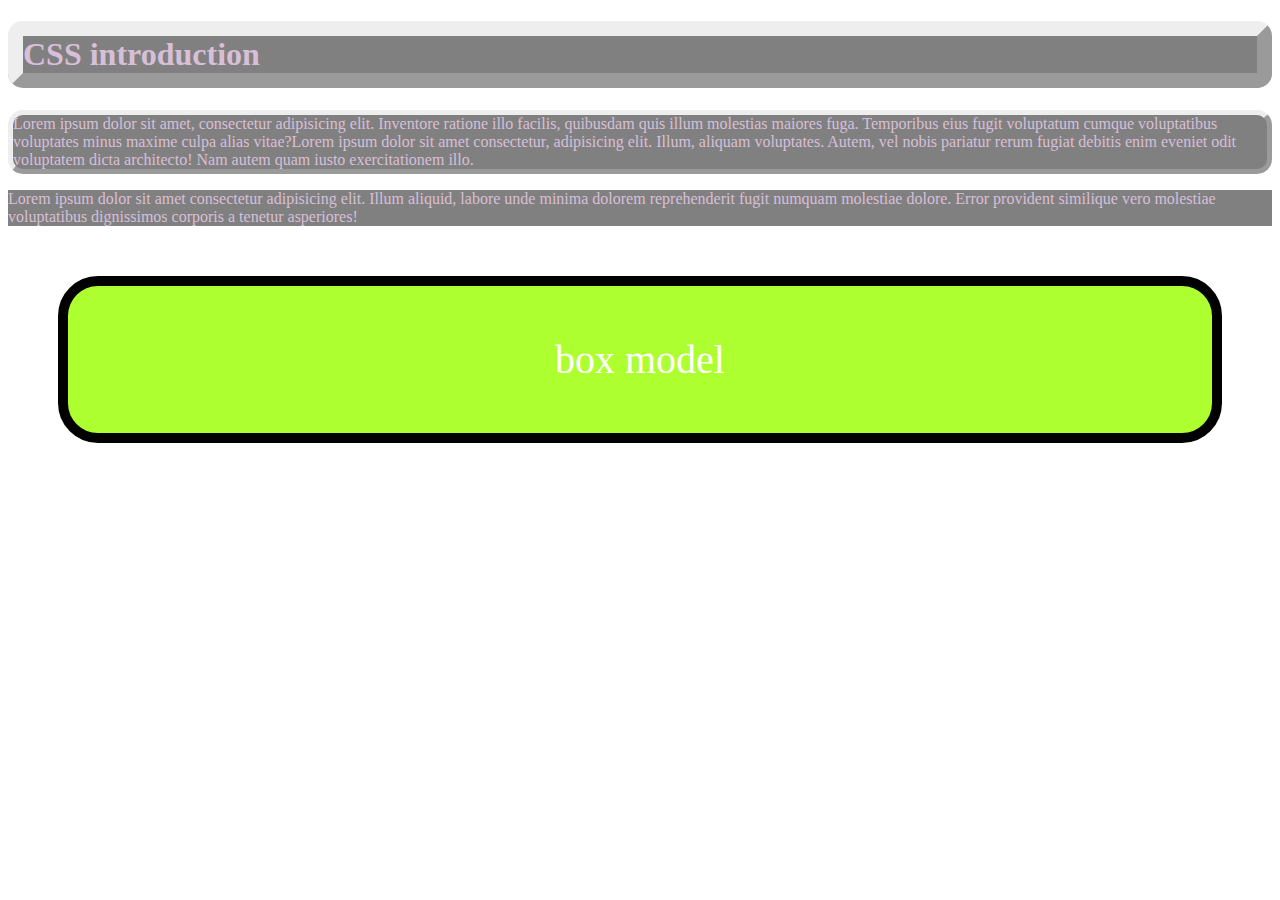
<file: CSS/Day 1/index.html>
<!DOCTYPE html>
<html lang="en">

<head>
    <meta charset="UTF-8">
    <meta name="viewport"
        content="width=device-width, initial-scale=1.0">
    <link rel="stylesheet"
        href="styles.css">
    <title>Document</title>

</head>

<body>
    <h1>CSS introduction</h1>

    <p id="p1" class="paragraph">
        Lorem ipsum dolor sit amet, consectetur adipisicing elit. Inventore ratione illo facilis, quibusdam quis illum molestias maiores fuga. Temporibus eius fugit voluptatum cumque voluptatibus voluptates minus maxime culpa alias vitae?Lorem ipsum dolor sit amet consectetur, adipisicing elit. Illum, aliquam voluptates. Autem, vel nobis pariatur rerum fugiat debitis enim eveniet odit voluptatem dicta architecto! Nam autem quam iusto exercitationem illo.
    </p>

    <p class="paragraph"> Lorem ipsum dolor sit amet consectetur adipisicing elit. Illum aliquid, labore unde minima dolorem reprehenderit fugit numquam molestiae dolore. Error provident similique vero molestiae voluptatibus dignissimos corporis a tenetur asperiores!</p>

    <div>box model</div>

</body>

</html>
</file>
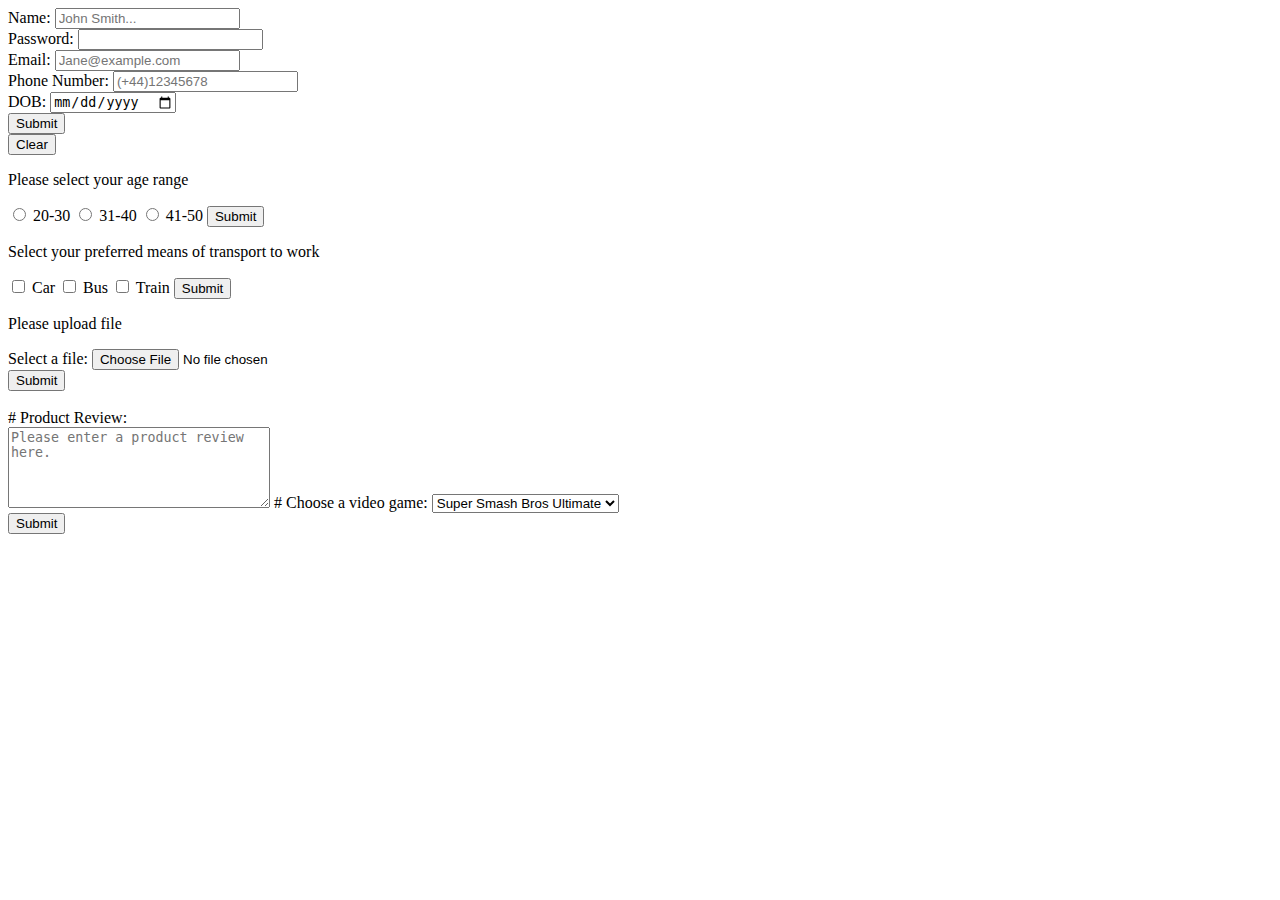
<file: HTML/Day 2/index.html>
<!DOCTYPE html>
<html lang="en">

<head>
    <meta charset="UTF-8">
    <meta name="viewport" content="width=device-width, initial-scale=1.0">
    <title>Document</title>
</head>

<body>
    <form action="#">
        <label for="nameField">Name:</label>
        <input id="nameField" type="text" placeholder="John Smith...">

        <br>

        <label for="pass">Password:</label>
        <input id="pass" type="password" required>

        <br>

        <label for="mail">Email:</label>
        <input id="mail" type="email" placeholder="Jane@example.com">

        <br>

        <label for="phone">Phone Number:</label>
        <input id="phone" type="text" placeholder="(+44)12345678">

        <br>

        <label for="dob">DOB:</label>
        <input id="dob" type="date">

        <br>

        <input type="submit">
        <br>
        <input type="reset" value="Clear">


        <p>Please select your age range</p>
        <input type="radio" id="21-30" name="age" value="20-30" />
        <label for="20-30">20-30</label>
        <input type="radio" id="31-40" name="age" value="31-40" />
        <label for="31-40">31-40</label>
        <input type="radio" id="41-50" name="age" value="41-50" />
        <label for="41-50">41-50</label>
        <input type="submit">
    </form>

    <form>
        <p>Select your preferred means of transport to work</p>
        <input type="checkbox" id="vehicle1" name="vehicle1" value="Car">
        <label for="vehicle1">Car</label>
        <input type="checkbox" id="vehicle2" name="vehicle2" value="Bus">
        <label for="vehicle2">Bus</label>
        <input type="checkbox" id="vehicle3" name="vehicle3" value="Train">
        <label for="vehicle3">Train</label>
        <input type="submit">


        <p>Please upload file</p>
        <label for="myfile">Select a file:</label>
        <input type="file" id="myfile" name="myfile">
        <br>
        <input type="submit">
        <br>
        <br>
        #

        <label for="Product Review">Product Review:</label>
        <br>
        <textarea name="Product Review" rows="5" cols="30" placeholder="Please enter a product review here."></textarea>

        #
        <label for="Video Game">Choose a video game:</label>
        <select name="Video Game" id="Video Game">
            <option value="Super Smash Bros Ultimate">Super Smash Bros Ultimate</option>
            <option value="Mario Kart 8">Mario Kart 8</option>
            <option value="Zelda Breath of the Wild">Zelda Breath of the Wild</option>
            <option value="Zelda Tears of the Kingdom">Zelda Tears of the Kingdom</option>
        </select>
        <br>
        <input type="submit">
    </form>


</body>

</html>
</file>
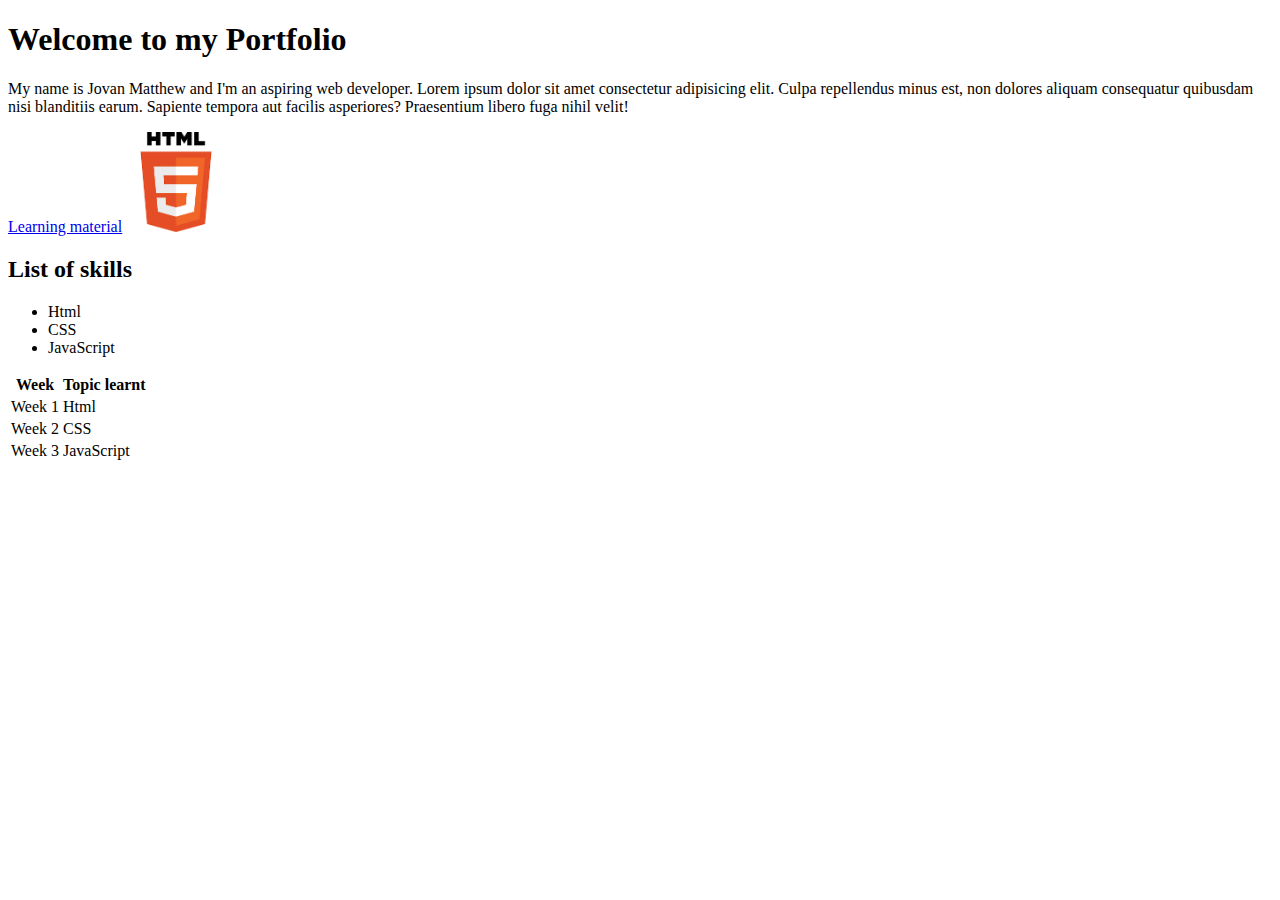
<file: HTML/Day 1/task/index.html>
<!DOCTYPE html>
<html lang="en">
<head>
    <meta charset="UTF-8">
    <meta name="viewport" content="width=device-width, initial-scale=1.0">
    <title>Document</title>
</head>
<body>
   <h1>Welcome to my Portfolio</h1> 
   <p> My name is Jovan Matthew and I'm an aspiring web developer. Lorem ipsum dolor sit amet consectetur adipisicing elit. Culpa repellendus minus est, non dolores aliquam consequatur quibusdam nisi blanditiis earum. Sapiente tempora aut facilis asperiores? Praesentium libero fuga nihil velit!</p>
   <a href="https://www.w3schools.com" target="_blank">Learning material</a>
   <img src="[data-uri]" alt="html logo" width="100" height="100">
   <h2>List of skills</h2>
   <ul>
    <li>Html</li>
    <li>CSS</li>
    <li>JavaScript</li>
   </ul>
   <table>
    <tr>
        <th>Week</th>
        <th>Topic learnt</th>
    </tr>
    <tr>
        <td>Week 1</td>
        <td>Html</td>

    </tr>
    <tr>
        <td>Week 2</td>
        <td>CSS</td>
    </tr>
    <tr>
        <td>Week 3</td>
        <td>JavaScript</td>
    </tr>
   </table>
</body>
</html>
</file>
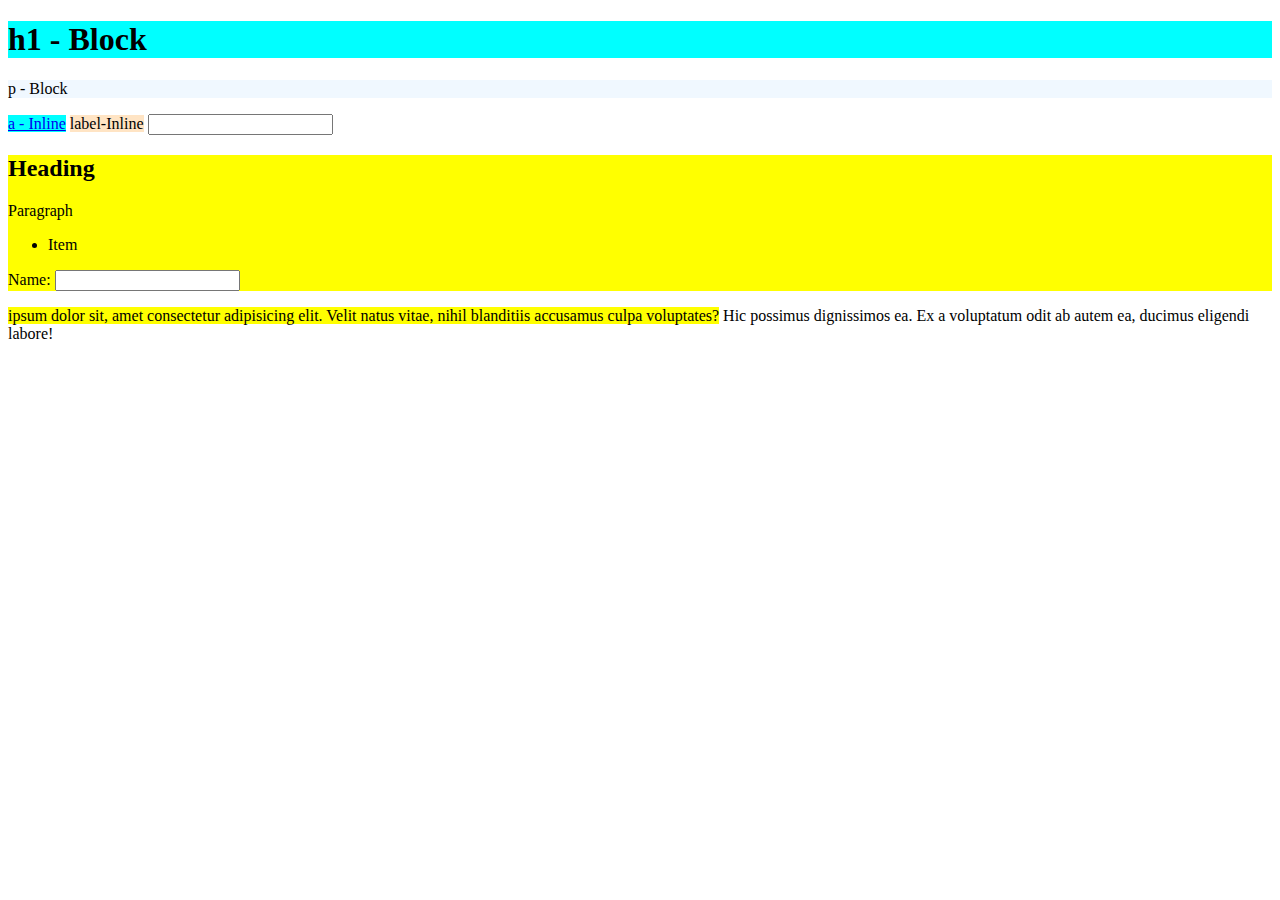
<file: HTML/Day 3/Block and Inline/index.html>
<!DOCTYPE html>
<html lang="en">

<head>
    <meta charset="UTF-8">
    <meta name="viewport"
        content="width=, initial-scale=1.0">
    <title>Document</title>
</head>

<body>
    <!--Block Level Elements-->

    <!-- Takes up full width available and does not share a row with other elements-->
    <!-- Begins a new line of text-->
    <h1
        style="background-color: aqua;">
        h1 - Block</h1>
    <p
        style="background-color: aliceblue;">
        p - Block</p>

    <!-- Inline Elements-->

    <!-- Takes up only the space it needs and allows other elements to share the row-->
    <a href="#"
        style="background-color: aqua;">a
        - Inline</a>
    <label for=""
        style="background-color: bisque;">label-Inline</label>
    <input type="text">

    <!--A div is a block level element commonly used to contain or wrap around other elements-->
    <div
        style="background-color: yellow;">
        <h2>Heading</h2>
        <p>Paragraph</p>
        <ul>
            <li>Item</li>
        </ul>
        <label
            for="">Name:</label>
        <input type="text">




    </div>

    <!-- A span is an inline element commonly used to contain sections of text-->
    <p><span
            style="background-color: yellow;">
            ipsum dolor sit,
            amet consectetur
            adipisicing elit.
            Velit natus vitae,
            nihil blanditiis
            accusamus culpa
            voluptates?</span>
        Hic
        possimus dignissimos
        ea. Ex a voluptatum
        odit ab autem ea,
        ducimus eligendi
        labore!</p>

</body>

</html>
</file>
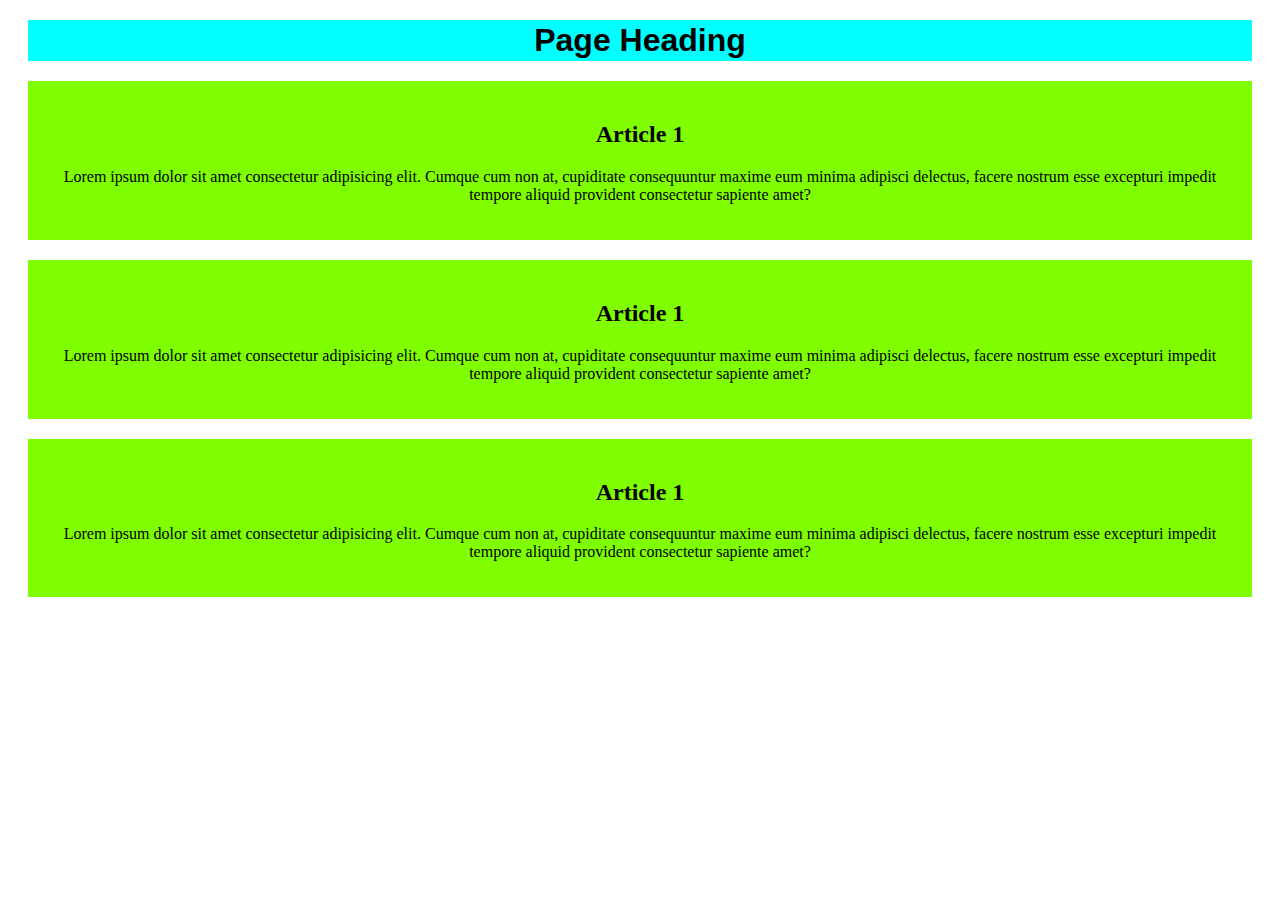
<file: HTML/Day 3/IDs and Classes/index.html>
<!DOCTYPE html>
<html lang="en">

<head>
    <meta charset="UTF-8">
    <meta name="viewport"
        content="width=device-width, initial-scale=1.0">
    <!-- Style tag enables us to write CSS internally in our HTML document-->

    <!-- In CSS, a class selector is a name preceded by a . and an ID selector is a name preceded by a #-->
    <style>
        #heading {
            background-color: aqua;
            margin: 20px;
            padding: 2px;
            text-align: center;
            font-family: Verdana, Geneva, Tahoma, sans-serif;
        }

        .article {
            background-color: chartreuse;
            margin: 20px;
            padding: 20px;
            text-align: center;
            font-family: Cambria, Cochin, Georgia, Times, 'Times New Roman', serif;
        }
    </style>
    <title>Document</title>
</head>

<body>
    <!--The "id" attribute is used to give an element a unique identifier-->

    <!-- You cannot have more than one element with the same "id" in a HTML document-->
    <h1 id="heading"> Page
        Heading</h1>

    <!-- Like the id attribute the "class" attribute can be used to identify an element-->

    <!-- However, with the "class" attribute more than one element can share the same class-->

    <!-- Classes are often used to group elements together-->

    <div class="article">
        <h2>Article 1</h2>
        <p>Lorem ipsum dolor
            sit amet
            consectetur
            adipisicing elit.
            Cumque cum non at,
            cupiditate
            consequuntur
            maxime eum minima
            adipisci delectus,
            facere nostrum
            esse excepturi
            impedit tempore
            aliquid provident
            consectetur
            sapiente amet?</p>
    </div>

    <div class="article">
        <h2>Article 1</h2>
        <p>Lorem ipsum dolor
            sit amet
            consectetur
            adipisicing elit.
            Cumque cum non at,
            cupiditate
            consequuntur
            maxime eum minima
            adipisci delectus,
            facere nostrum
            esse excepturi
            impedit tempore
            aliquid provident
            consectetur
            sapiente amet?</p>
    </div>


    <div class="article">
        <h2>Article 1</h2>
        <p>Lorem ipsum dolor
            sit amet
            consectetur
            adipisicing elit.
            Cumque cum non at,
            cupiditate
            consequuntur
            maxime eum minima
            adipisci delectus,
            facere nostrum
            esse excepturi
            impedit tempore
            aliquid provident
            consectetur
            sapiente amet?</p>
    </div>
</body>

</html>
</file>
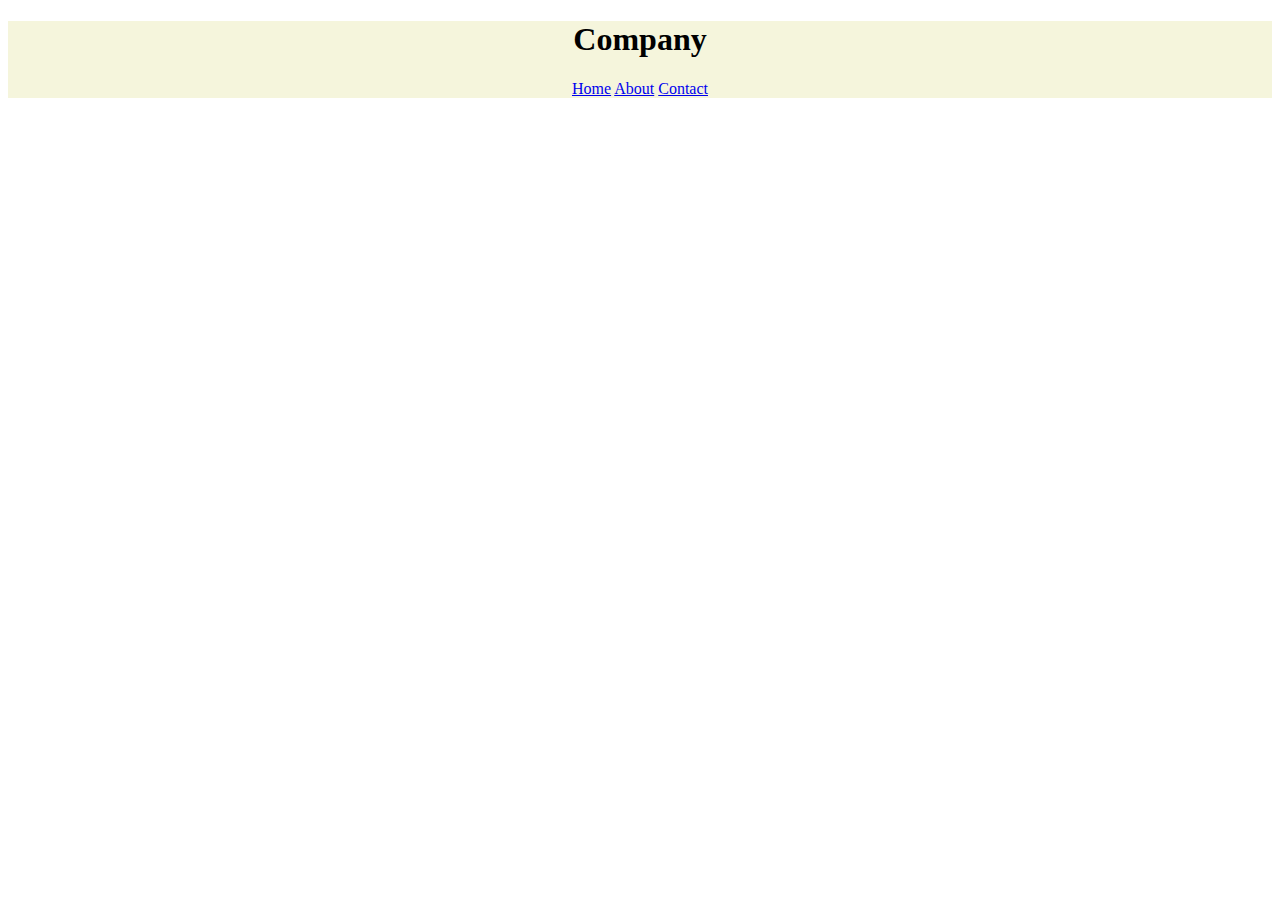
<file: HTML/Day 3/Semantic HTML/index.html>
<!DOCTYPE html>
<html lang="en">

<head>
    <meta charset="UTF-8">
    <meta name="viewport"
        content="width=device-width, initial-scale=1.0">

    <title>Document</title>
</head>

<body>
    <header
        style="background-color:beige; text-align: center;">
        <h1>Company</h1>
        <nav>
            <a
                href="#">Home</a>
            <a
                href="#">About</a>
            <a
                href="#">Contact</a>
        </nav>
    </header>


</body>

</html>
</file>
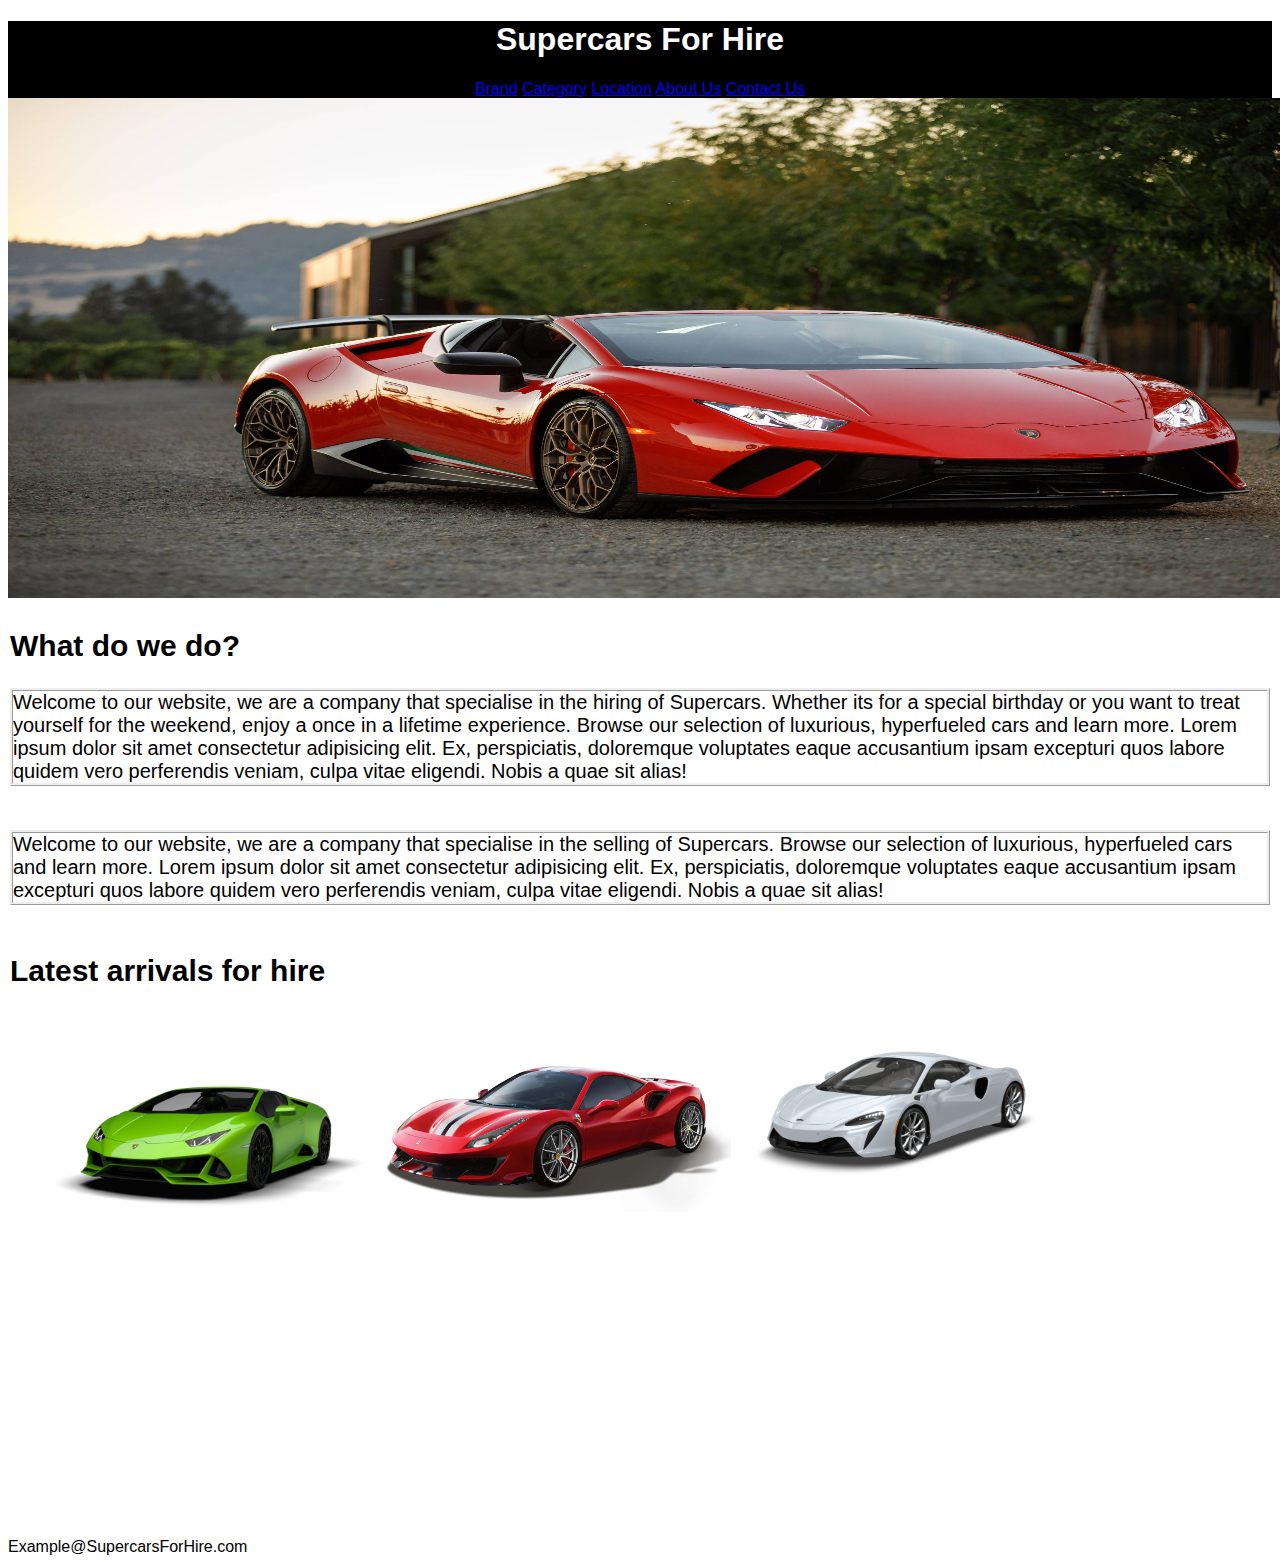
<file: HTML/Day 3/Task/index.html>
<!DOCTYPE html>
<html lang="en">

<head>
    <meta charset="UTF-8">
    <meta name="viewport"
        content="width=device-width, initial-scale=1.0">
    <!--Internal stylesheet-->
    <style>
        .article {

            font-size: 20px;
            text-align: left;
            padding: 2px;
        }
    </style>
    <title>Supercars For Hire
    </title>
    <link rel="icon"
        type="image/x-icon"
        href="/HTML/Day 3/Task/pngtree-super-car-logo-icon-png-image_13442161.png">
    <link rel="stylesheet"
        href="styles.css">

    <link
        href="https://fonts.googleapis.com/css2?family=Arvo:ital@1&display=swap"
        rel="stylesheet">






</head>

<body>
    <!--Inline stylesheet-->
    <header>
        <h1>Supercars For Hire
        </h1>
        <nav>
            <a
                href="#">Brand</a>
            <a
                href="#">Category</a>
            <a
                href="#">Location</a>
            <a href="#">About
                Us</a>
            <a href="#">Contact
                Us</a>

        </nav>


    </header>

    <div>
        <img src="0j5a6937-edit.jpg"
            alt="Picture of Red Lamborghini"
            width="1368px"
            height="500px">
    </div>


    <div class="article">
        <h2>What do we do?
        </h2>
        <p>Welcome to our
            website, we are a
            company that
            specialise in the
            hiring of
            Supercars. Whether
            its for a special
            birthday or you
            want to treat
            yourself for the
            weekend, enjoy a
            once in a lifetime
            experience. Browse
            our selection of
            luxurious,
            hyperfueled cars
            and learn more.
            Lorem ipsum dolor
            sit amet
            consectetur
            adipisicing elit.
            Ex, perspiciatis,
            doloremque
            voluptates eaque
            accusantium ipsam
            excepturi quos
            labore quidem vero
            perferendis
            veniam, culpa
            vitae eligendi.
            Nobis a quae sit
            alias!

        </p>



    </div>
    <div class="article">

        <p>Welcome to our
            website, we are a
            company that
            specialise in the
            selling of
            Supercars. Browse
            our selection of
            luxurious,
            hyperfueled cars
            and learn more.
            Lorem ipsum dolor
            sit amet
            consectetur
            adipisicing elit.
            Ex, perspiciatis,
            doloremque
            voluptates eaque
            accusantium ipsam
            excepturi quos
            labore quidem vero
            perferendis
            veniam, culpa
            vitae eligendi.
            Nobis a quae sit
            alias!

        </p>



    </div>
    <div class="article">
        <h2>Latest arrivals
            for hire
        </h2>
        <img src="ezgif-4-85f70c9ccd.jpg"
            alt="Green Lamborghini"
            height="200px">
        <img src="7c3da6bbe5409bc0281fc5a8173fd634.jpg"
            alt="Red ferrari"
            height="200px">
        <img src="csm_Rent-McLaren-Artura_51f9064bc0.png"
            alt="Silver Mclaren"
            height="200px"
            margin-top="100px">




    </div>

    <iframe width="560"
        height="315"
        src="https://www.youtube.com/embed/Su7cGCX_mq4?si=8hqpiS4g9-6ms7_1"
        title="YouTube video player"
        frameborder="0"
        allow="accelerometer; autoplay; clipboard-write; encrypted-media; gyroscope; picture-in-picture; web-share"
        allowfullscreen></iframe>

    <iframe
        src="https://www.google.com/maps/embed?pb=!1m18!1m12!1m3!1d79381.36082527591!2d-0.3519112862793888!3d51.55599527705453!2m3!1f0!2f0!3f0!3m2!1i1024!2i768!4f13.1!3m3!1m2!1s0x487611dd82c8f74d%3A0x6d03e62993433b50!2sLondon%20Car%20Store%20LTD!5e0!3m2!1sen!2suk!4v1704890271243!5m2!1sen!2suk"
        width="500"
        height="300"
        style="border:0;"
        allowfullscreen=""
        loading="lazy"
        referrerpolicy="no-referrer-when-downgrade"></iframe>







    <footer>
        Example@SupercarsForHire.com

    </footer>




</body>

</html>
</file>
<file: CSS/Day 1/styles.css>
/*
Universal Selector - * Selects All Elements in the HTML document
* {
    background-color: rgb(127, 185, 255);
} */

/* Element Selector - Selects every instance of an element in the document*/
h1 {
    color: aquamarine;
    font-family: fantasy;
    border-style: outset;
    border-radius: 15px;
    border-width: 15px;
}

/* ID Selector - # Will select the ID with the corresponding ID value*/

#p1 {
    color: aqua;
    border-style: outset;
    border-radius: 15px;
    border-width: 5px;
}

/* Class selector - will select all elements in the corresponding class*/

/* CSS reads top to bottom so the most recent declaration will be applied*/

.paragraph {
    background-color: cadetblue;
    color: white;
}

.paragraph {
    background-color: cadetblue;
    color: white;
}

/* Group Selectors - Allows you to use multiple selectors seperated by a comma */

h1,
.paragraph,
#p1 {
    background-color: grey;
    color: thistle;
}

div {
    background-color: #adff2f;
    color: white;
    /* Margin adds space between the element and surrounding elements*/
    margin: 50px;
    border-radius: 40px;
    /* Border sits around the content and padding. Can Also be invisible*/
    border: 10px solid black;
    /* Padding adds space between the content and the border of the element*/
    padding: 50px;
    text-align: center;
    font-size: 40px;
}
</file>
<file: HTML/Day 3/Task/styles.css>
header {
    text-align: center;
    background-color: black;
    color: white;
    font-family: Verdana, Geneva, Tahoma, sans-serif;
}

body {
    font-family: sans-serif;
}

p {
    border-style: ridge;


}
</file>
